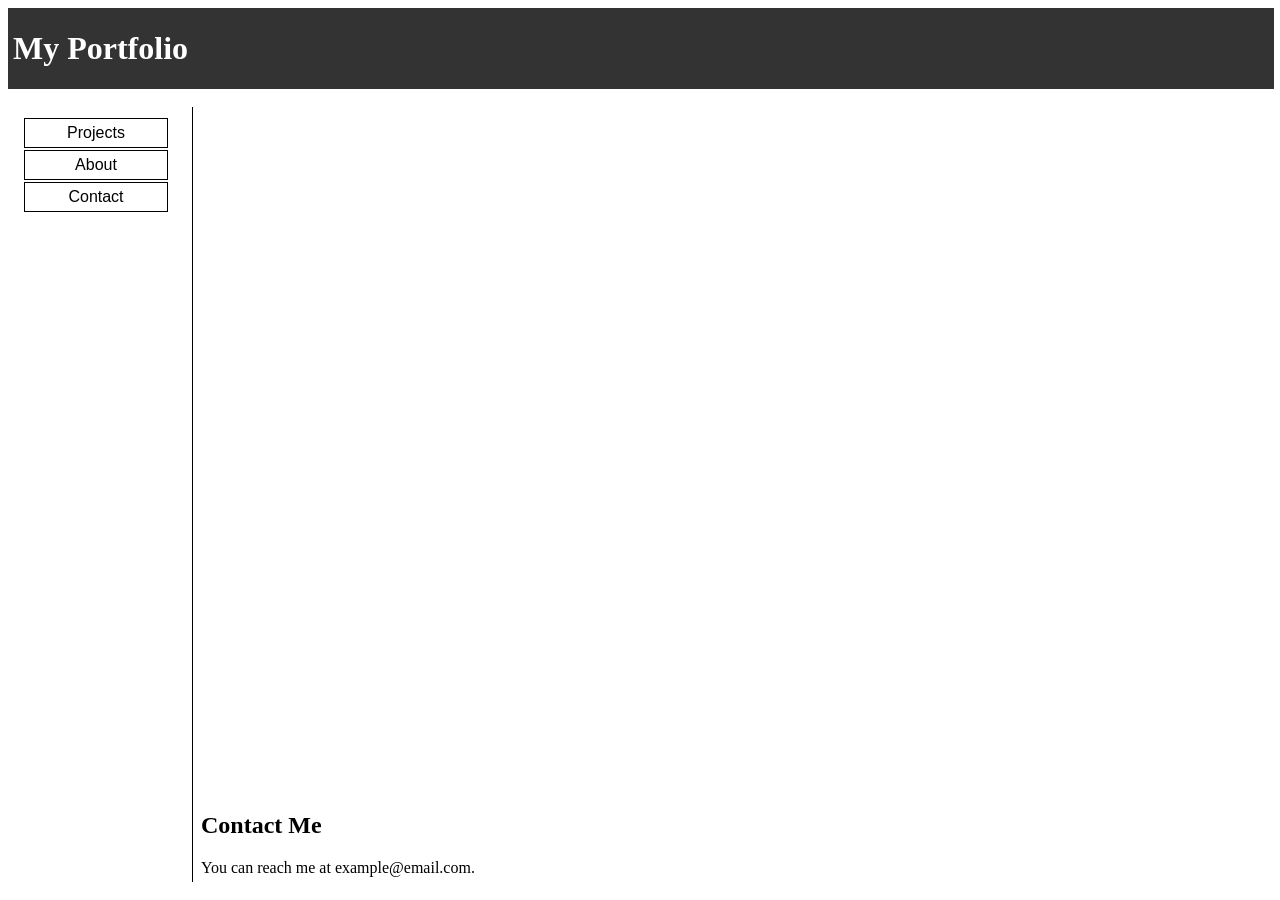
<file: portfolio with javascript/index.html>
<!DOCTYPE html>
<html>
    <head>
        <meta name="viewport" content="width=device-width, initial-scale=1.0" charset="UTF-8">
        <title>Rubyfire</title>
        <link rel="icon" type="image/png" sizes="32x32" href="images/redflame.png">
        <link rel="stylesheet" href="css/index.css">
        
    </head>
    <body>
        <header>
            <h1><a href="index.html" id="h1">My Portfolio</a></h1>
        </header>
        <div class="content">
            <nav>
                <ul>
                    <li>
                        <button id="projects-btn" class="navbutton"href><a id="subpage">Projects</a></button>
                        <div id="p1" class="hide">
                            <ul>
                                <li><a href="#project1" id="pagepoint" class="subbutton">project 1</a></li>
                                <li><a href="#project2" id="pagepoint" class="subbutton">project 2</a></li>
                            </ul>
                        </div>
                    </li>
                    <li>
                        <button id="about-btn" class="navbutton"><a id="subpage">About</a></button>
                        <div id="p2" class="hide">
                            <ul>
                                <li><a href="#aboutme" id="pagepoint" class="subbutton">About me</a></li>
                                <li><a href="#what i do" id="pagepoint" class="subbutton">what do i do</a></li>
                                <li><a href="#what i like" id="pagepoint" class="subbutton">what i like</a></li>
                            </ul>
                        </div>
                    </li>
                    <li style="align-content: center;">
                        <button id="contact-btn" class="navbutton"><a id="subpage">Contact</a></button>
                        <div id="p3">

                        </div>
                    </li>
                </ul>
            </nav>
            <div>
            <main class="infopage">
                <section id="about" class="hide">
                    <div id="aboutme">
                        <h2>About Me</h2>
                        <p>This is a brief introduction about myself.</p>
                    </div>
                    <div id="what i do">
                        <h2>what i do</h2>
                        <p>i'm learning how to program: HTML, CSS, JavaScript</p>
                    </div>
                    <div id="what i like">
                        <h2>what i like</h2>
                        <p>i like programming, gaming, making music and hanging out with my friends
                        </p>
                    </div>
                </section>
                <section id="projects" class="hide">
                    <div id="project1" class="project">
                        <h2>SCP Blinking</h2>
                        <p>im making a game together with my friends</p>
                    </div>
                    <div id="project2" class="project">
                        <h2>Project 2</h2>
                        <p>Description of project 2.</p>
                    </div>
                </section>
            </main>
                <footer>
                    <section id="contact">
                        <div>
                            <h2>Contact Me</h2>
                            <p>You can reach me at example@email.com.</p>
                        </div>
                    </section>
                </footer>
            </div>
        </div>
        </main>
        <script src="javascript/javascript.js"></script>            
    </body>
</html>
</file>
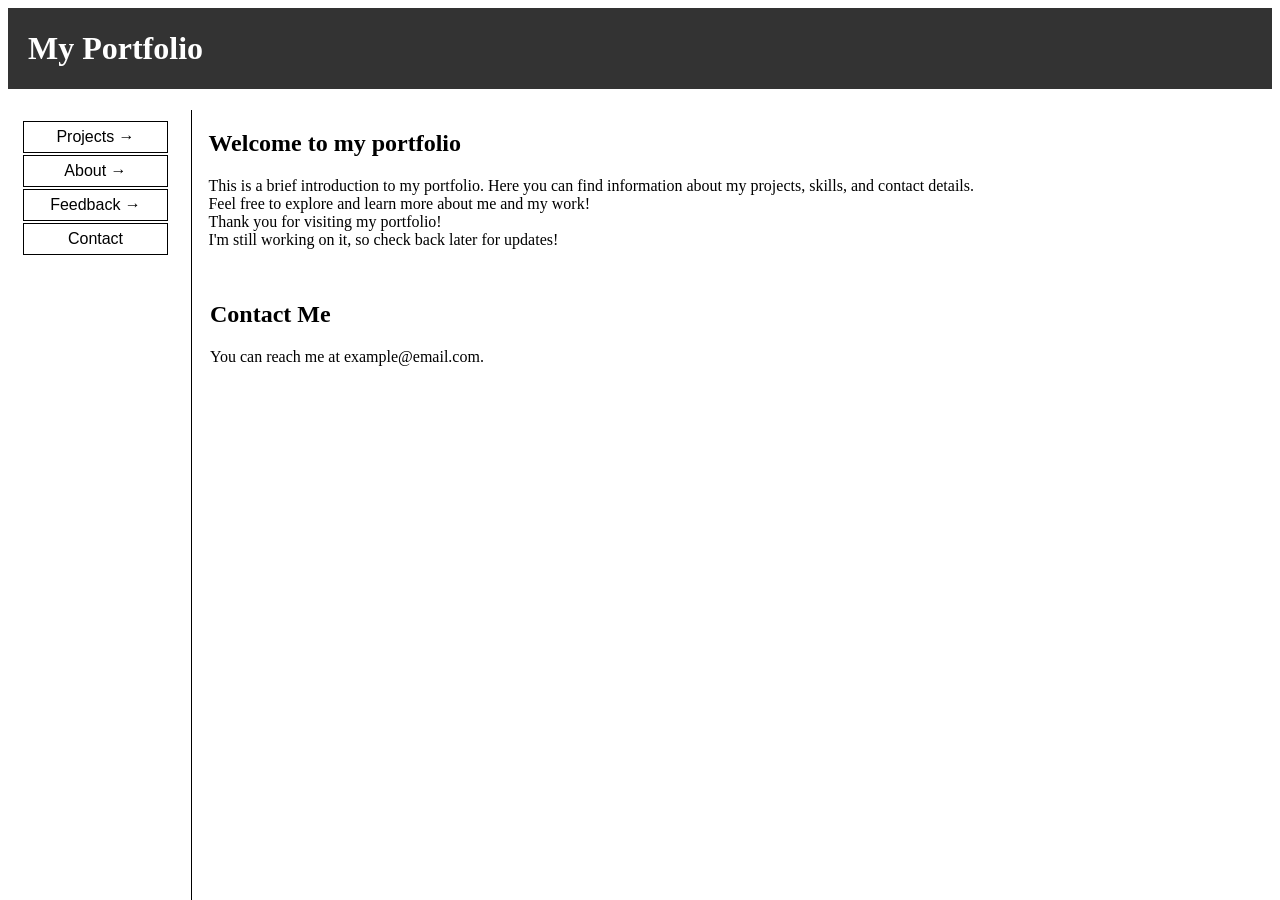
<file: portfolio/index.html>
<!DOCTYPE html>
<html lang="en">
    <head>
        <meta name="viewport" content="width=device-width, initial-scale=1.0" charset="UTF-8">
        <title>Rubyfire</title>
        <link rel="icon" type="image/png" sizes="32x32" href="images/redflame.png">
        <link rel="stylesheet" href="css/index.css">
        
    </head>
    <body>
        <header>
            <h1><a href="#index" id="h1">My Portfolio</a></h1>
        </header>
        <div class="content">
            <nav id="nav">
                <ul>
                    <li>
                        <a href="html/projects.html" id="projects-btn" class="navbutton"><button>Projects &rarr;</button></a>
                    </li>
                    <li>
                        <a href="html/about.html" id="about-btn" class="navbutton"><button>About &rarr;</button></a>
                    </li>
                    <li>
                        <a href="html/feedback.html" id="feedback-btn" class="navbutton"><button>Feedback &rarr;</button></a>
                    </li>
                    <li>
                        <a href="#contact" id="contact-btn" class="navbutton"><button>Contact</button></a>
                    </li>
                </ul>
            </nav>
            <div class="right-col">
                <main class="infopage">
                    <div id="infopage-content">
                        <section id="index">
                            <div>
                                <h2>Welcome to my portfolio</h2>
                                <p>This is a brief introduction to my portfolio. Here you can find information about my projects, skills, and contact details.<br>
                                Feel free to explore and learn more about me and my work!<br>
                                Thank you for visiting my portfolio!<br>
                                I'm still working on it, so check back later for updates!</p>
                            </div>
                        </section>
                    </div>
                </main>
                <footer>
                    <section id="contact">
                        <div>
                            <h2>Contact Me</h2>
                            <p>You can reach me at example@email.com.</p>
                        </div>
                    </section>
                </footer>
            </div>
        </div>
    </body>
</html>
</file>
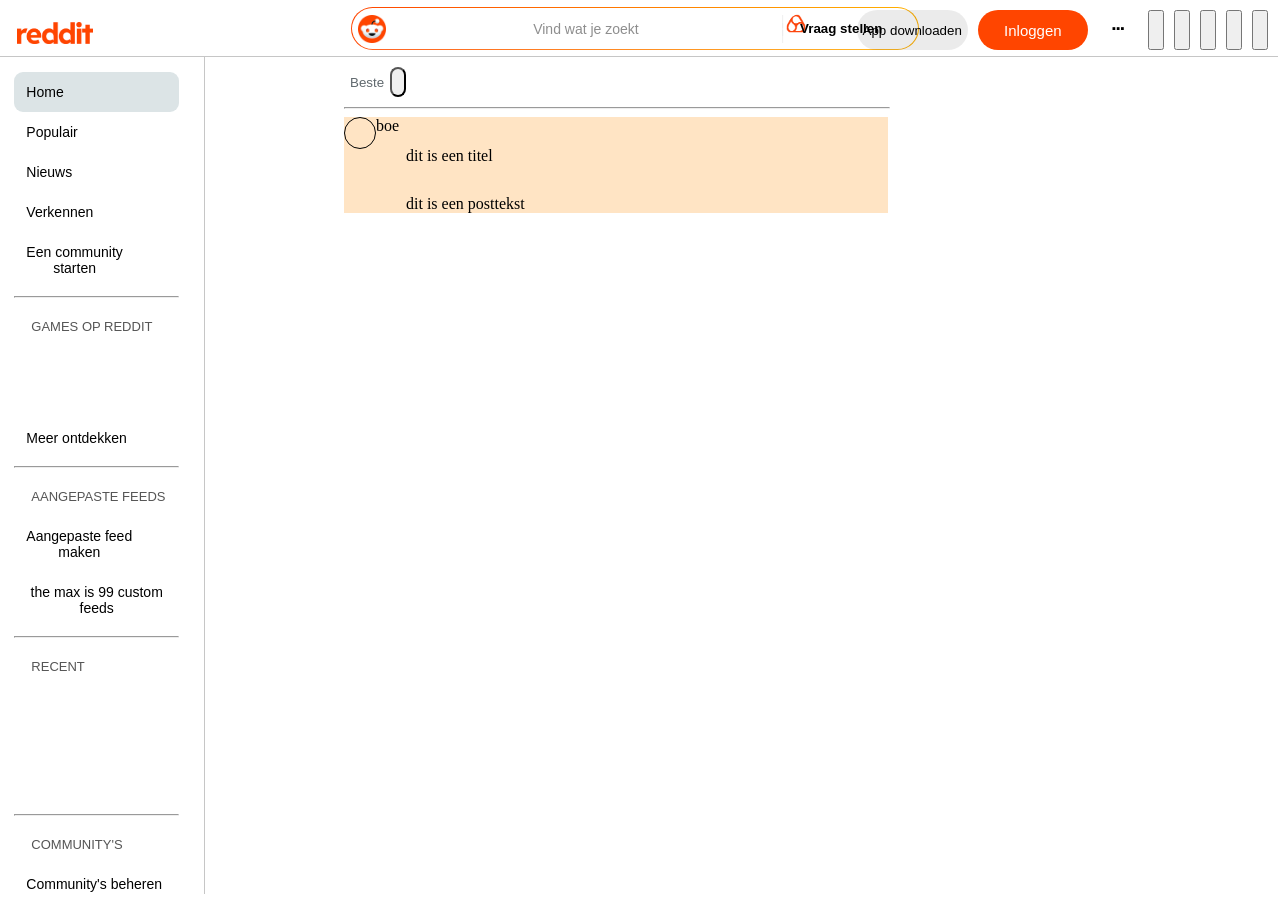
<file: mijn eigen reddit.html>
<!doctype html>
<html lang="nl">
<meta name="viewport" content="width=device-width, initial-scale=1.0">

<head>
    <title>Reddit: het hart van het internet</title>
    <link rel="stylesheet" href="css/style.reddit.css">
</head>

<body>
    <header>
        <div class="topnav" id="topbar">
            <a href="mijn eigen reddit.html">
                <button type="button">
                    <img id="reddit-logo" src="images/Reddittekst.png" alt="Reddit">
                    <link rel="stylesheet" href="mijn eigen reddit.html">
                </button>
            </a>
            <div id="searchbar">
                <img src="images/reddit-icon.png" id="searchicon">
                <input type="text" placeholder="Vind wat je zoekt" id="searchbarinput">
                <span class="separator" id="separator1">|<br>|<br>|</span>
                <button type="button" id="askBtn">Vraag stellen</button>
            </div>
            <div id="rightbuttons">
                <button type="button" id="downloadapp">App downloaden</button>
                <button type="button" id="loginBtn">Inloggen</button>
                <button type="button" id="threepoints">...</button>
                <button type="button" id=""></button>
                <button type="button" id=""></button>
                <button type="button" id=""></button>
                <button type="button" id="inbox"></button>
                <button type="button" id="profile"></button>
            </div>
        </div>
    </header>
    <div id="leftbar">
        <button id="homebtn">Home</button>
        <button class="button" id="popularBtn">Populair</button>
        <button class="button" id="NewsBtn">Nieuws</button>
        <button class="button" id="exploreBtn">Verkennen</button>
        <button class="button" id="">Een community<br>starten</button>
        <hr class="Solid" style="color: #ffffff85;">
        <button class="toggle" id="gamesonreddit">GAMES OP REDDIT</button>
        <div id="p1" class="hideP1">
            <button class="button" id=""></button>
            <button class="button" id=""></button>
            <button class="button" id=""></button>
            <button class="button" id="exploremore">Meer ontdekken</button>
        </div>
        <hr class="Solid" style="color: #ffffff85;">
        <button class="toggle" id="customfeeds">AANGEPASTE FEEDS</button>
        <div id="p2" class="hideP2">
            <button class="button" id="makecustomfeeds">Aangepaste feed<br>maken</button>
            <button class="button" id="">the max is 99 custom feeds</button>
        </div>
        <hr class="Solid" style="color: #ffffff85;">
        <button class="toggle" id="recent">RECENT</button>
        <div id="p3" class="hideP3">
            <button class="button" id=""></button>
            <button class="button" id=""></button>
            <button class="button" id=""></button>
            <button class="button" id=""></button>
            <button class="button" id=""></button>
        </div>
        <hr class="Solid" style="color: #ffffff85;">
        <button class="toggle" id="communitys">COMMUNITY'S</button>
        <div id="p4">
            <button class="button" id="managecommunitys">Community's beheren</button>
            <button class="button" id=""></button>
            <button class="button" id=""></button>
            <button class="button" id=""></button>
            <button class="button" id=""></button>
        </div>
        <hr class="Solid" style="color: #ffffff85;">
        <button class="toggle" id="sources">BRONNEN</button>
        <div id="p5">
            <button class="button" id="aboutBtn">Over Reddit</button>
            <button class="button" id="advertizebtn">Adverteren</button>
            <button class="button" id="developmentbtn">ontwikkelaarsplatform</button>
            <button class="button" id="redditprobtn">Reddit Pro<p id="Beta">BETA</p></button>
            <button class="button" id="helpbtn">Hulp</button>
            <button class="button" id="blogbtn">Blog</button>
            <button class="button" id="careersbtn">Vacatures</button>
            <button class="button" id="pressbtn">Pers</button>
            <hr class="Solid" style="color: #ffffff85;"/>
            <button class="button" id="bestofredditbtn1">Het beste van Reddit</button>
            <button class="button" id="bestofredditbtn2">Het beste van Reddit in het portugees</button>
            <button class="button" id="bestofredditbtn3">Het beste van Reddit in het duits</button>
            <hr class="Solid" style="color: #ffffff85;">
            <button class="button" id="rulesbtn">Regels van Reddit</button>
            <button class="button" id="privacypolicybtn">privacybeleid</button>
            <button class="button" id="termsbtn">Gebruikersovereenkomst</button>
            <button class="button" id="accessibilitybtn">Toegankelijkheid</button>
        </div>
    <div id="copyrightbox">
        <a id="copyrighttxt" href="reddit homepage.html">Reddit, Inc. &copy; 2026. Alle rechten voorbehouden.</a>
    </div>

    </div>
    <div id="fyp">
        <div id="fypsettings"style="display: flex;">
            <button class="button" id="best">Beste</button>
            <button class="button" id="raster"></button>
        </div>
        <hr class="Solid" style="color: #ffffff85; width: 100%; margin-top: 0;">
        <div id="post"><span id="profilepicture"></span><span id="profilename">boe</span>
            <div>
                <span id="posttitle">dit is een titel</span>
                <span id="posttext">dit is een posttekst</span>
            </div>
        </div>
    </div>
    <script src="javascript/javascript.js"></script>
</body>

</html>
</file>
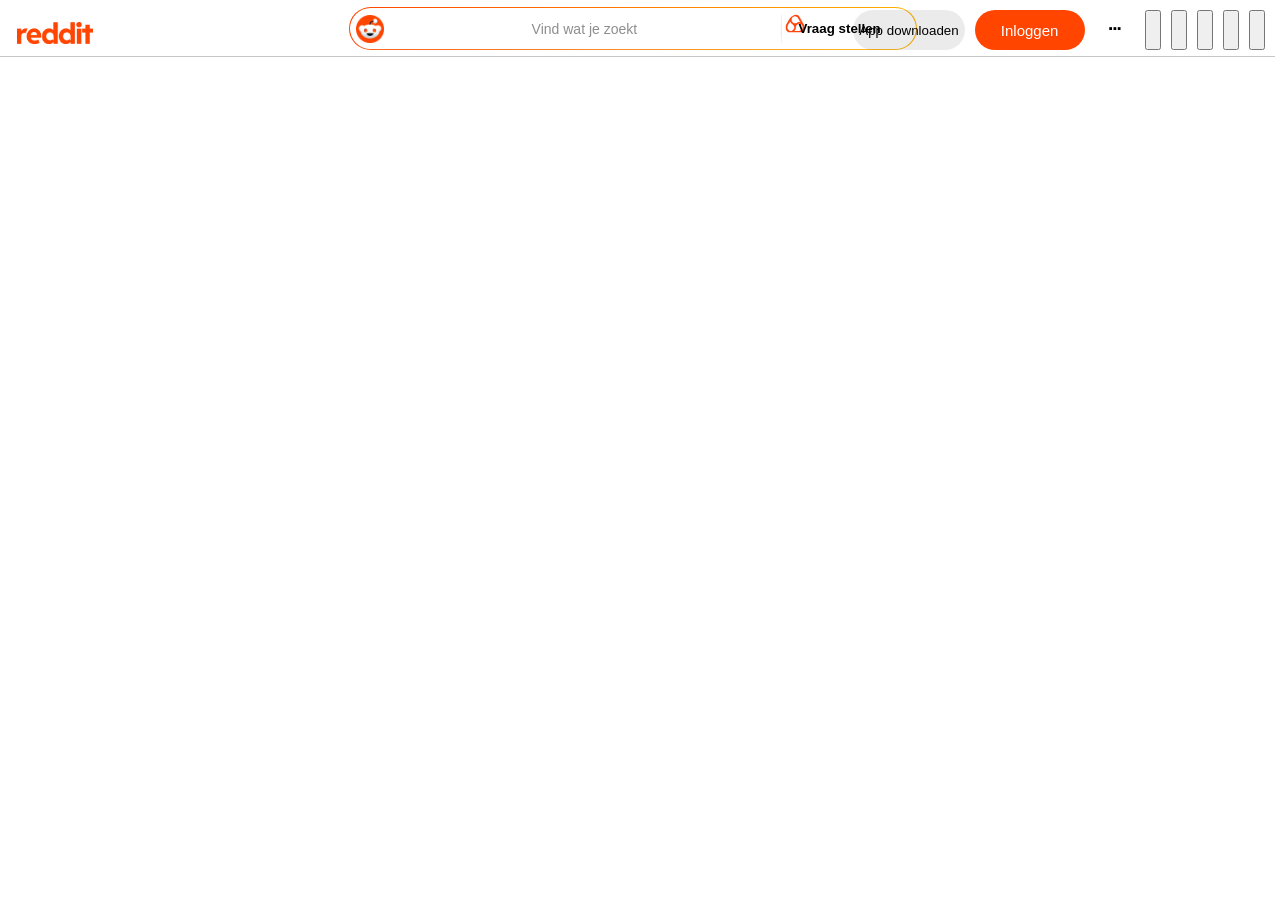
<file: reddit homepage.html>
<!DOCTYPE html>
<html lang="nl">
<meta name="viewport" content="width=device-width, initial-scale=1.0">

<head>
    <title>Reddit Inc Homepage</title>
    <link rel="stylesheet" href="css/style.homepage.css">
</head>

<body>
    <header>
        <div class="topnav" id="topbar">
            <a href="mijn eigen reddit.html">
                <button type="button">
                    <img id="reddit-logo" src="images/Reddittekst.png" alt="Reddit">
                    <link rel="stylesheet" href="mijn eigen reddit.html">
                </button>
            </a>
            <div id="searchbar">
                <img src="images/reddit-icon.png" id="searchicon">
                <input type="text" placeholder="Vind wat je zoekt" id="searchbarinput">
                <span class="separator" id="separator1">|<br>|<br>|</span>
                <button type="button" id="askBtn">Vraag stellen</button>
            </div>
            <div id="rightbuttons">
                <button type="button" id="downloadapp">App downloaden</button>
                <button type="button" id="loginBtn">Inloggen</button>
                <button type="button" id="threepoints">...</button>
                <button type="button" id=""></button>
                <button type="button" id=""></button>
                <button type="button" id=""></button>
                <button type="button" id="inbox"></button>
                <button type="button" id="profile"></button>
            </div>
        </div>
    </header>
</body>

</html>
</file>
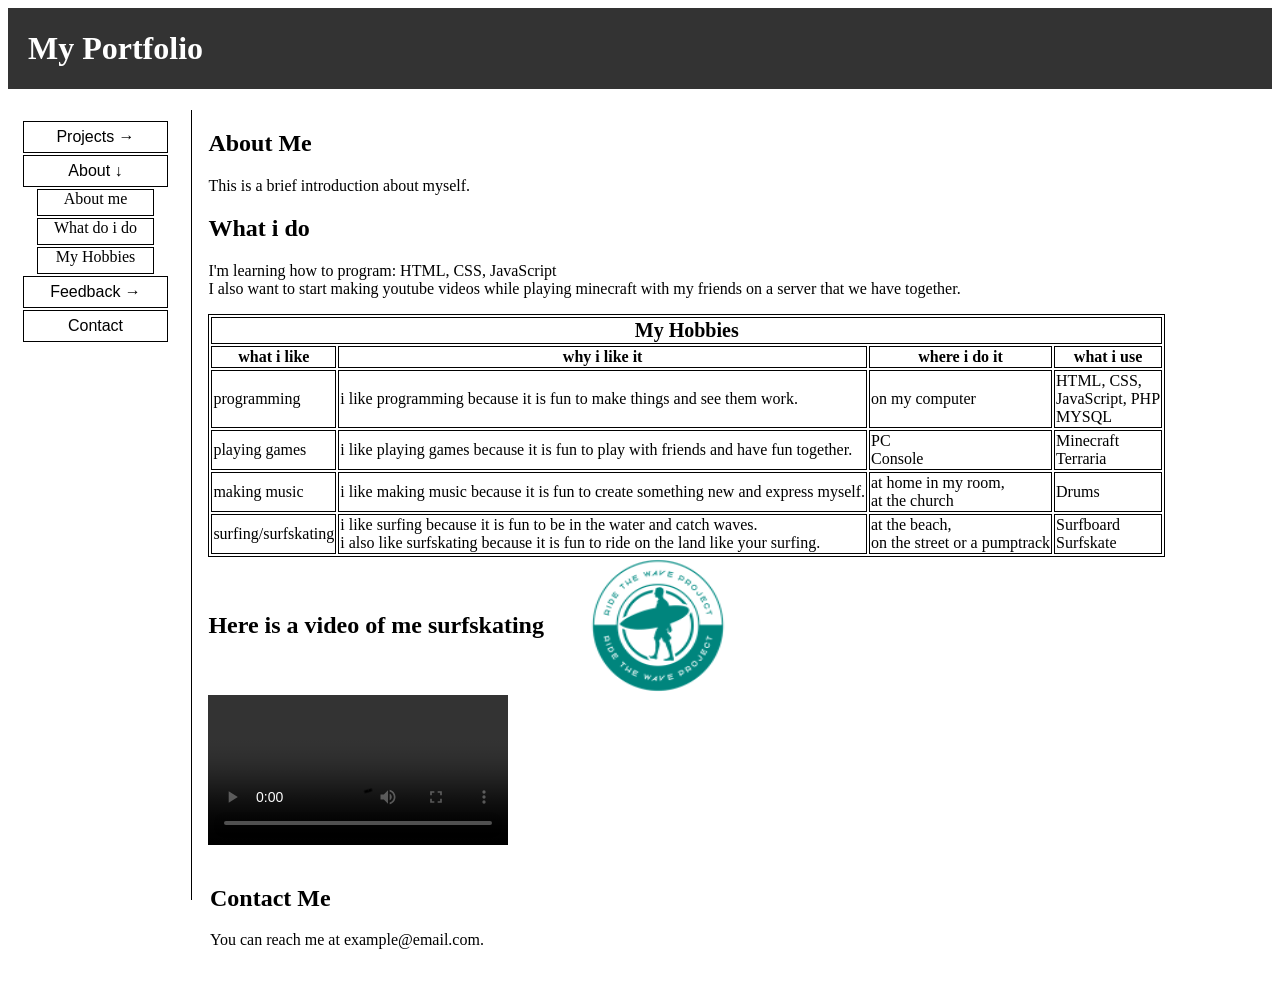
<file: portfolio/html/about.html>
<!DOCTYPE html>
<html lang="en">
    <head>
        <meta name="viewport" content="width=device-width, initial-scale=1.0" charset="UTF-8">
        <title>Rubyfire</title>
        <link rel="icon" type="image/png" sizes="32x32" href="../images/redflame.png">
        <link rel="stylesheet" href="../css/index.css">
        
    </head>
    <body>
        <header>
            <h1><a href="../index.html" id="h1">My Portfolio</a></h1>
        </header>
        <div class="content">
            <nav id="nav">
                <ul>
                    <li>
                        <a href="projects.html" id="projects-btn" class="navbutton"><button>Projects &rarr;</button></a>
                    </li>
                    <li>
                        <a href="about.html" id="about-btn" class="navbutton"><button>About &darr;</button></a>
                        <div id="p2">
                            <ul>
                                <li><a href="#aboutme" id="pagepoint" class="subbutton">About me</a></li>
                                <li><a href="#what-i-do" id="pagepoint" class="subbutton">What do i do</a></li>
                                <li><a href="#my-hobbies" id="pagepoint" class="subbutton">My Hobbies</a></li>
                            </ul>
                        </div>
                    </li>
                    <li>
                        <a href="feedback.html" id="feedback-btn" class="navbutton"><button>Feedback &rarr;</button></a>
                    </li>
                    <li>
                        <a href="#contact" id="contact-btn" class="navbutton"><button>Contact</button></a>
                        <div id="p3">
                        </div>
                    </li>
                </ul>
            </nav>
            <div class="right-col">
                <main class="infopage">
                    <div id="infopage-content">
                        <section id="about">
                            <div id="aboutme" class="anchor-target">
                                <h2>About Me</h2>
                                <p>This is a brief introduction about myself.</p>
                            </div>
                            <div id="what-i-do" class="anchor-target">
                                <h2>What i do</h2>
                                <p>I'm learning how to program: HTML, CSS, JavaScript <br>
                                I also want to start making youtube videos while playing minecraft with my friends on a server that we have together. <br>
                                </p>
                            </div>
                            <div id="my-hobbies" class="anchor-target">
                                <table>
                                    <tr>
                                        <th id="header-table" colspan="4">My Hobbies</th>
                                    </tr>
                                    <tr>
                                        <th>what i like</th>
                                        <th>why i like it</th>
                                        <th>where i do it</th>
                                        <th>what i use</th>
                                    </tr>
                                    <tr>
                                        <td>programming</td>
                                        <td>i like programming because it is fun to make things and see them work.</td>
                                        <td>on my computer</td>
                                        <td>HTML, CSS,<br>JavaScript, PHP<br>MYSQL</td>
                                    </tr>
                                    <tr>
                                        <td>playing games</td>
                                        <td>i like playing games because it is fun to play with friends and have fun together.</td>
                                        <td>PC<br>Console</td>
                                        <td>Minecraft<br>Terraria</td>
                                        
                                    </tr>
                                    <tr>
                                        <td>making music</td>
                                        <td>i like making music because it is fun to create something new and express myself.</td>
                                        <td>at home in my room,<br>at the church</td>
                                        <td>Drums</td>
                                    </tr>
                                    <tr>
                                        <td>surfing/surfskating</td>
                                        <td>i like surfing because it is fun to be in the water and catch waves.<br>
                                            i also like surfskating because it is fun to ride on the land like your surfing.</td>
                                        <td>at the beach,<br>on the street or a pumptrack</td>
                                        <td>Surfboard<br>Surfskate</td>
                                    </tr>
                                </table>
                                <h1>Here is a video of me surfskating<img src="../images/Ride-the-wave-transp-Vdf.png" alt="surfskate image" id="surfskate-image"></h1>
                                <video controls>
                                    <source src="../videos/surfskating video.MOV" type="video/mp4">
                                    Your browser does not support the video tag.
                                </video>
                            </div>
                        </section>
                    </div>
                </main>
                <footer>
                    <section id="contact">
                        <div>
                            <h2>Contact Me</h2>
                            <p>You can reach me at example@email.com.</p>
                        </div>
                    </section>
                </footer>
            </div>
        </div>          
    </body>
</html>
</file>
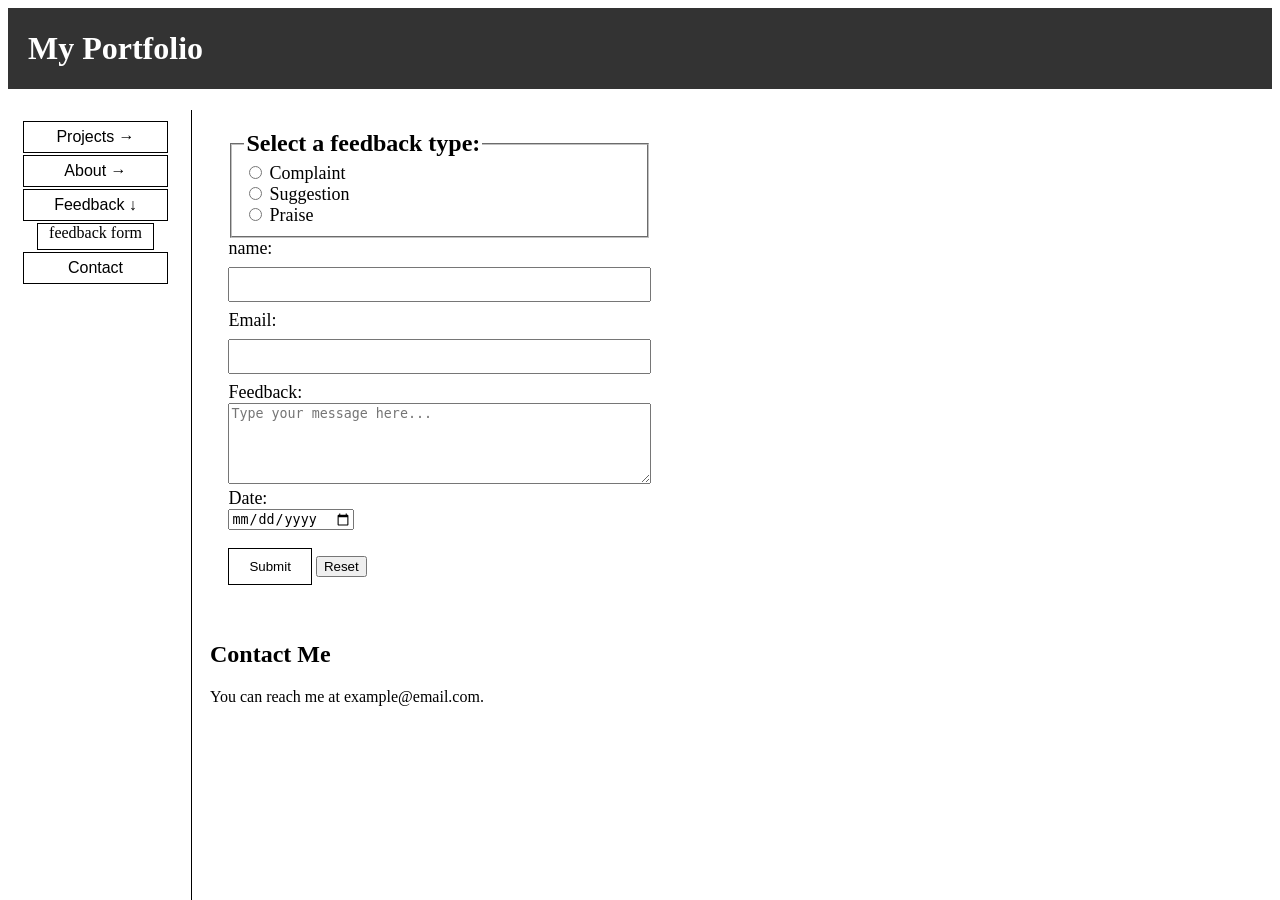
<file: portfolio/html/feedback.html>
<!DOCTYPE html>
<html lang="en">
    <head>
        <meta name="viewport" content="width=device-width, initial-scale=1.0" charset="UTF-8">
        <title>Rubyfire</title>
        <link rel="icon" type="image/png" sizes="32x32" href="../images/redflame.png">
        <link rel="stylesheet" href="../css/index.css">
        
    </head>
    <body>
        <header>
            <h1><a href="../index.html" id="h1">My Portfolio</a></h1>
        </header>
        <div class="content">
            <nav id="nav">
                <ul>
                    <li>
                        <a href="projects.html" id="projects-btn" class="navbutton"><button>Projects &rarr;</button></a>
                    </li>
                    <li>
                        <a href="about.html" id="about-btn" class="navbutton"><button>About &rarr;</button></a>
                    </li>
                    <li>
                        <a href="feedback.html" id="feedback-btn" class="navbutton"><button>Feedback &darr;</button></a>
                        <div id="p1">
                            <ul>
                                <li><a href="#form1" id="pagepoint" class="subbutton">feedback form</a></li>
                            </ul>
                        </div>
                    </li>
                    <li>
                        <a href="#contact" id="contact-btn" class="navbutton"><button>Contact </button></a>
                    </li>
                </ul>
            </nav>
            <div class="right-col">
                <main class="infopage">
                    <div id="infopage-content">
                        <section id="form">
                            <div id="form1" class="form">
                                <form action="../html/thanks.html" method="post">
                                    <fieldset>
                                    <legend>Select a feedback type:</legend>
                                        <div>
                                            <input type="radio" id="complaint" name="feedback_type" value="complaint"/>
                                            <label for="complaint">Complaint</label>
                                        </div>
                                        <div>
                                            <input type="radio" id="suggestion" name="feedback_type" value="suggestion"/>
                                            <label for="suggestion">Suggestion</label>
                                        </div>
                                        <div>
                                            <input type="radio" id="praise" name="feedback_type" value="praise" required/>
                                            <label for="praise">Praise</label>
                                        </div>
                                    </fieldset>
                                    <label for="name">name:</label><br>
                                    <input type="text" id="name" name="name" required><br>
                                    <label for="email">Email:</label><br>
                                    <input type="email" id="email" name="email" required><br>
                                    <label for="feedback">Feedback:</label><br>
                                    <textarea id="feedback" name="feedback" rows="5" cols="50" placeholder="Type your message here..." required></textarea><br>
                                    <label for="date">Date:</label><br>
                                    <input type="date" name="book_date" id="book_date" required/><br><br>
                                    <input type="submit" value="Submit">
                                    <input type="reset">
                                </form> 
                            </div>
                        </section>
                    </div>
                </main>
                <footer>
                    <section id="contact">
                        <div>
                            <h2>Contact Me</h2>
                            <p>You can reach me at example@email.com.</p>
                        </div>
                    </section>
                </footer>
            </div>
        </div>          
    </body>
</html>
</file>
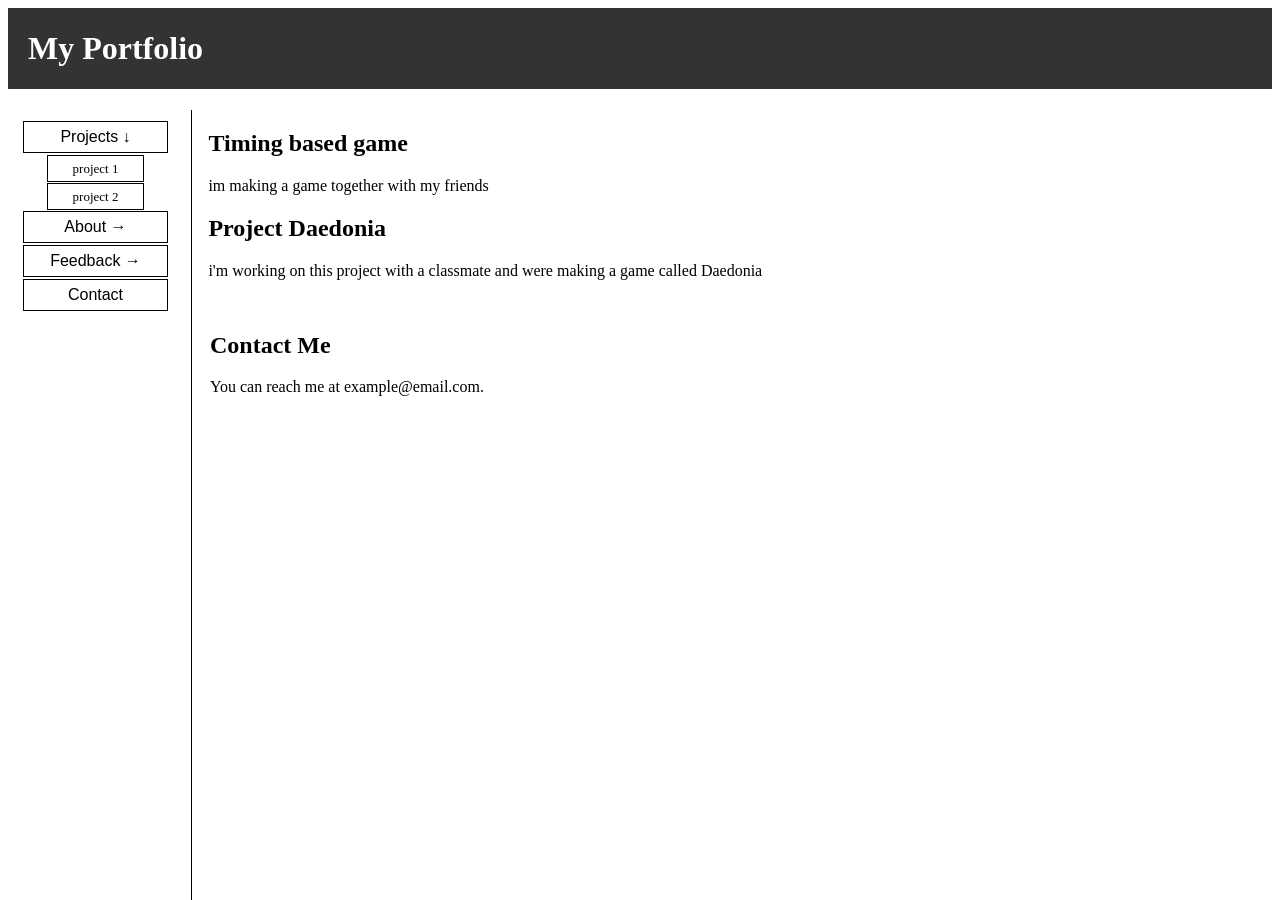
<file: portfolio/html/projects.html>
<!DOCTYPE html>
<html lang="en">
    <head>
        <meta name="viewport" content="width=device-width, initial-scale=1.0" charset="UTF-8">
        <title>Rubyfire</title>
        <link rel="icon" type="image/png" sizes="32x32" href="../images/redflame.png">
        <link rel="stylesheet" href="../css/index.css">
        
    </head>
    <body>
        <header>
            <h1><a href="../index.html" id="h1">My Portfolio</a></h1>
        </header>
        <div class="content">
            <nav id="nav">
                <ul>
                    <li>
                        <a href="projects.html" id="projects-btn" class="navbutton"><button>Projects &darr;</button></a>
                        <div id="p1" class="">
                            <ul>
                                <li><a href="projects.html#project1" id="project1_button" class="subbutton pagepoint">project 1</a></li>
                                <li><a href="projects.html#project2" id="project2_button" class="subbutton pagepoint">project 2</a></li>
                            </ul>
                        </div>
                    </li>
                    <li>
                        <a href="about.html" id="about-btn" class="navbutton"><button>About &rarr;</button></a>
                    </li>
                    <li>
                        <a href="feedback.html" id="feedback-btn" class="navbutton"><button>Feedback &rarr;</button></a>
                    </li>
                    <li>
                        <a href="#contact" id="contact-btn" class="navbutton"><button>Contact </button></a>
                    </li>
                </ul>
            </nav>
            <div class="right-col">
                <main class="infopage">
                    <div id="infopage-content">
                        <section id="projects">
                            <div id="project1" class="project anchor-target">
                                <h2>Timing based game</h2>
                                <p>im making a game together with my friends</p>
                            </div>
                            <div id="project2" class="project anchor-target">
                                <h2>Project Daedonia</h2>
                                <p>i'm working on this project with a classmate and were making a game called Daedonia<br></p>
                            </div>
                        </section>
                    </div>
                </main>
                <footer>
                    <section id="contact">
                        <div>
                            <h2>Contact Me</h2>
                            <p>You can reach me at example@email.com.</p>
                        </div>
                    </section>
                </footer>
            </div>
        </div>          
    </body>
</html>
</file>
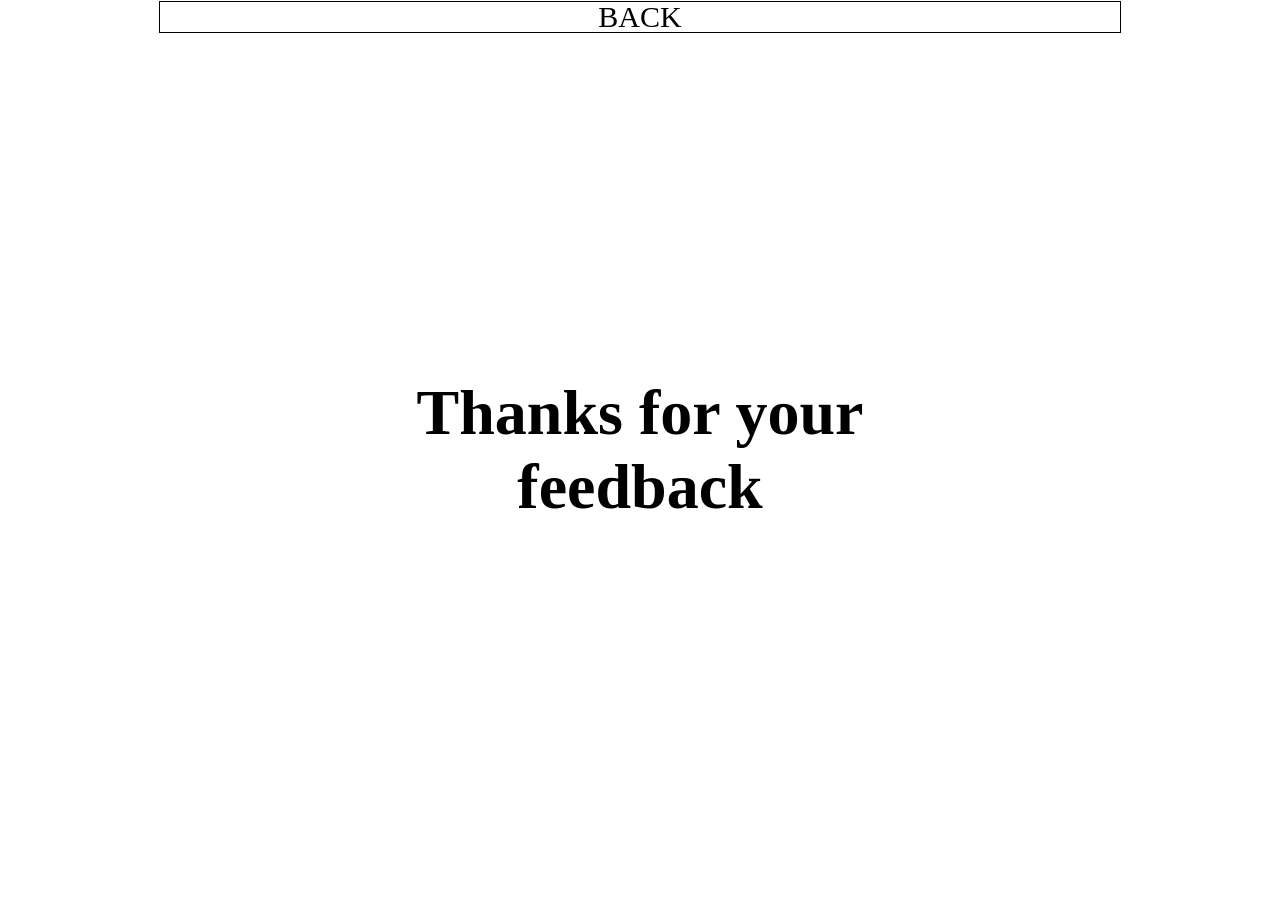
<file: portfolio/html/thanks.html>
<!DOCTYPE html>
<html lang="en">
<head>
  <meta charset="UTF-8">
  <meta name="viewport" content="width=device-width, initial-scale=1.0">
  <title>Thanks</title>
  <link rel="stylesheet" href="../css/index.css">
</head>
<body>
  <a href="../html/feedback.html" id="back-button" class="navbutton">BACK</a>
  <main class="thank-you-screen">
    <h1 id="thanks">Thanks for your feedback</h1>
  </main>
</body>
</html>
</file>
<file: portfolio with javascript/css/index.css>
::-webkit-scrollbar {
  display: none; 
}
body {
    display: flex;
    margin: 0;
    max-height: 100vh;
    flex-direction: column;
}
/* header */
header {
    background-color: #333;
    color: white;
    padding-left: 5px;
    margin: 8px;
    height: 9vh;
    min-height: 9vh;
    max-height: 9vh;
    width: 98.5vw;
    align-content: center;
    text-decoration: none;
}
h1 {
    margin: 0;
}
#h1 {
    color: white;
    text-decoration: none;
}
/* nav bar */
nav {
    background-color: #ffffff;
    overflow: scroll;
    border-right: black solid 1px;
    width: 15vw;
    max-width: 250px;
    padding-top: 10px;
    margin-top: 10px;
    height: 85vh;
}
ul {
    list-style-type: none;
    margin: 0;
    padding: 0;
}
li {
    text-align: center;
    align-content: center;
}
.navbutton {
    background-color: transparent;
    border: 1px solid black;
    color: white;
    font-size: 16px;
    cursor: pointer;
    height: 30px;
    width: 75%;
    text-decoration: none;
    margin: 1px auto;
    display: block;
    text-align: center;
}
.subbutton {
    display: inline-block;
    background-color: transparent;
    border: 1px solid black;
    color: white;
    font-size: 16px;
    cursor: pointer;
    height: 25px;
    width: 60%;
    text-decoration: none;
    margin: 1px;
    text-align: center;
}
#pagepoint {
    color: black;
    text-decoration: none;
    font-size: 13px;
    display: block;
    width: 50%;
    height: 100%;
    line-height: 25px;
    margin: 0.5px auto;
}
#subpage {
    color: black;
    text-decoration: none;
}
.hide {
    display: none;
}

.content {
    display: flex;
    flex: 1;
}
/* infopage */
.infopage {
    background-color: #ffffff;
    border: none;
    flex: 1;
    height: calc(85vh - 80px);
    width: calc(100vw - 250px);
    padding-left: 0.5vw;
    padding-top: 10px;
    overflow: scroll;
}
#contact {
    background-color: #ffffff;
    border: none;
    width: var(--infopage-width);
    
}
footer {
    margin-left: 8px;
    margin-bottom: 0;
    height: 80px;
}
</file>
<file: portfolio/css/index.css>
::-webkit-scrollbar {
  display: none; 
}
body {
    display: flex;
    margin: 0;
    width: 100%;
    min-height: 100vh;
    flex-direction: column;
    margin-top: 0;
}
/* header */
header {
    position: fixed;
    top: 0;
    left: 0;
    right: 0;
    background-color: #333;
    color: white;
    padding-left: 20px;
    margin: 8px;
    margin-right: 8px;
    height: 9vh;
    width: auto;
    min-height: 70px;
    align-content: center;
    text-decoration: none;
    z-index: 1000;
    box-sizing: border-box;
}
h1 {
    margin: 0;
    height: 100%;
    display: flex;
    width: 100%;
    align-items: center;
    position: relative;
}
#h1 {
    color: white;
    text-decoration: none;
    height: 100%;
    display: flex;
    width: 100%;
    align-items: center;
}
/* nav bar */
#nav {
    position: fixed;
    left: 0;
    top: clamp(70px, 9vw, 90px);
    bottom: 0;
    background-color: #ffffff;
    overflow: scroll;
    border-right: black solid 1px;
    width: 15vw;
    max-width: 250px;
    min-width: 185px;
    padding-top: 10px;
    margin: 0;
    z-index: 999;
    box-sizing: border-box;
    margin-top: 20px;
}
ul {
    list-style-type: none;
    margin: 0;
    padding: 0;
}
li {
    text-align: center;
    align-content: center;
}
.navbutton {
    background-color: transparent;
    border: 1px solid black;
    color: rgb(0, 0, 0);
    font-size: 16px;
    cursor: pointer;
    height: 30px;
    width: 75%;
    text-decoration: none;
    margin: 1px auto;
    display: flex;
    align-items: center;
    justify-content: center;
    text-align: center;
}
button {
    background-color: transparent;
    border: 0;
}
.subbutton {
    display: inline-block;
    background-color: transparent;
    border: 1px solid black;
    color: rgb(0, 0, 0);
    font-size: 16px;
    cursor: pointer;
    height: 25px;
    width: 60%;
    text-decoration: none;
    margin: 1px;
    text-align: center;
}
.pagepoint {
    color: black;
    text-decoration: none;
    font-size: 13px;
    display: block;
    width: 50%;
    height: 100%;
    line-height: 25px;
    margin: 0.5px auto;
}
#subpage {
    color: black;
    text-decoration: none;
}
.content {
    display: flex;
    flex: 1;
    width: 100%;
    align-items: stretch;
    margin-top: clamp(70px, 9vw, 90px);
}
button {
    background-color: transparent;
    border: 0;
    color: rgb(0, 0, 0);
    font-size: 16px;
    cursor: pointer;
    height: 30px;
    width: 75%;
    text-decoration: none;
    margin: 1px auto;
    display: flex;
    align-items: center;
    justify-content: center;
}
/* infopage */
.right-col {
    transform: translatey(100px);
    position: absolute;
    top: 0px;
    margin-left: clamp(190px, calc(15vw + 10px), 250000px);
    display: flex;
    flex-direction: column;
    flex: 1;
    min-width: 0;
}
.infopage {
    background-color: #ffffff;
    border: none;
    min-width: 0;
    padding-left: 0.5vw;
    padding-top: 10px;
    overflow: auto;
}
.anchor-target {
    scroll-margin-top: 120px;
}
#contact {
    background-color: #ffffff;
    border: none;
    width: 100%;
}
footer {
    background-color: #ffffff;
    width: 100%;
    box-sizing: border-box;
    padding: 16px 8px;
    margin: 0;
    min-height: 80px;
}
/*feedback form*/
.form {
    background-color: #ffffff;
    border: none;
    width: 100%;
    padding: 20px;
    box-sizing: border-box;
}
legend {
    font-size: 24px;
    font-weight: bold;
}
label {
    font-size: 18px;
}
input[type="text"], input[type="email"] {
    width: 100%;
    padding: 8px;
    margin: 8px 0;
    box-sizing: border-box;
}
input[type="text"][id="feedback"] {
    height: 200px;
    align-items: flex-start;
    overflow: auto;
}
input[type="submit"] {
    background-color: #ffffff;
    color: rgb(0, 0, 0);
    border: rgb(0, 0, 0) solid 1px;
    padding: 10px 20px;
    cursor: pointer;
}

/*thank you screen*/
.thank-you-screen {
    position: absolute;
    background-color: #ffffff;
    border: none;
    min-width: 0;
    margin: 50vh 50vw 50vh 50vw;
    transform: translate(-50%, -50%);
}
#thanks {
    width: 50vw;
    font-size: 5vw;
    text-align: center;
}
#back-button {
    font-size: 30px;
}
/*table*/
table, th, td {
  border:1px solid black;

}
#header-table {
    font-size: 20px;
}
</file>
<file: css/style.reddit.css>
body {
    background-color: rgb(255, 255, 255);
    display: flex;
    flex-wrap: wrap;
    flex-direction: column;
    width: 99%;
}

/* top navigation bar */
header {
    padding-bottom: 4px;
    width: 101%;
    margin-left: -10px;
    border-bottom: 1px solid #C6C6C6;
}

#topbar {
    display: flex;
    flex-direction: row;
    justify-content: center;
    align-items: center;
    position: relative;
    height: 44px;
    width: 100%;
}

#searchbar {
    display: flex;
    flex-direction: row;
    ;
    position: absolute;
    padding-left: 6px;
    padding-top: 1px;
    margin-top: -4px;
    border: 1px solid transparent;
    border-radius: 50px;
    text-align: center;
    align-items: center;
    width: 560px;
    height: 40px;
    margin-left: -0.5%;
    background-image:
        linear-gradient(to right, white, white),
        linear-gradient(to right, #FF4500, #ffb300);
    background-repeat: no-repeat, no-repeat;
    background-position: 0 0, -1px -1px;
    background-size: 100% 98%, 102% 102%;
    background-origin: border-box;
    background-clip: padding-box, border-box;
    outline: none;
}

#searchbar:hover {
    background-image:
        linear-gradient(to right, rgb(248, 248, 248), rgb(248, 248, 248)),
        linear-gradient(to right, #FF4500, #ffb300);
    background-repeat: no-repeat, no-repeat;
    background-position: 0 0, -1px -1px;
    background-size: 100% 98%, 102% 102%;
    background-origin: border-box;
    background-clip: padding-box, border-box;
}

#searchbarinput {
    border: none;
    background: transparent;
    padding: 5px 10px;
    font-size: 14px;
    width: 375.5px;
    text-align: center;
    cursor: text;
    color: #8e8e8e;

}

#searchbarinput:focus {
    outline: none;
    text-align: left;
}

#searchbarinput::placeholder {
    padding-left: 5px;
    color: #8e8e8e;
}

#askBtn {
    display: flex;
    flex-direction: row;
    margin-left: 2px;
    padding: 6px 12px;
    border: none;
    width: 110px;
    height: 30px;
    border-radius: 999px;
    background-color: rgba(0, 0, 0, 0.08);
    color: #000;
    font-weight: 600;
    align-items: center;
    justify-content: center;
    justify-items: center;
    cursor: pointer;
    background-color: transparent;
    background-repeat: no-repeat;
    background-position: start;
    background-size: 20px auto;
    background-image: url('../images/askquestionbutton1.png');
}

#askBtn:hover {
    background-color: rgba(0, 0, 0, 0.08);
}

#rightbuttons {
    display: flex;
    flex-direction: row;
    position: absolute;
    right: 0;
    gap: 10px;
    margin-right: 10px;
}

#downloadapp {
    display: flex;
    flex-direction: row;
    border: none;
    align-items: center;
    border-radius: 999px;
    background-color: rgba(0, 0, 0, 0.08);
}

#downloadapp:hover {
    background-color: rgba(0, 0, 0, 0.16);
}

#loginBtn {
    display: flex;
    flex-direction: row;
    padding: 6px 12px;
    border: none;
    width: 110px;
    height: 40px;
    border-radius: 999px;
    background-color: #FF4500;
    color: #ffffff;
    font-size: 15px;
    font-weight: 500;
    justify-self: end;
    align-items: center;
    justify-content: center;
    justify-items: center;
    cursor: pointer;
}

#loginBtn:hover {
    background-color: #db3a00;
}

#threepoints {
    display: flex;
    flex-direction: row;
    padding: 6px 12px;
    border: none;
    width: 40px;
    height: 40px;
    border-radius: 999px;
    color: #000000;
    font-size: 15px;
    font-weight: 1000;
    justify-self: end;
    align-items: top;
    justify-content: center;
    justify-items: center;
    cursor: pointer;
    background-color: transparent;
}

#threepoints:hover {
    background-color: rgba(0, 0, 0, 0.16);
}

/* left sidebar */
#leftbar {
    border-right: 1px solid #C6C6C6;
    width: 13%;
    padding-left: 0.5%;
    height: 93vh;
    left: 0;
    padding-right: 2%;
    overflow-y: scroll;
    overflow-x: hidden;
}

#homebtn {
    display: flex;
    flex-direction: row;
    padding: 6px 12px;
    border: none;
    margin-top: 15px;
    width: 100%;
    height: 40px;
    border-radius: 9px;
    background-color: transparent;
    color: #000000;
    font-size: 14px;
    font-weight: 250;
    justify-self: end;
    align-items: center;
    cursor: pointer;
    background-color: #DCE4E6;
}
#leftbar .button {
    display: flex;
    flex-direction: row;
    border: none;
    width: 100%;
    padding: 12px;
    border-radius: 9px;
    background-color: transparent;
    color: #000000;
    font-size: 14px;
    font-weight: 250;
    justify-self: end;
    align-items: center;
    justify-items: left;
    cursor: pointer;
}
div#leftbar .button:hover {
    background-color: rgba(0, 0, 0, 0.08); 
}

#exploreBtn:hover {
    background-color: rgba(0, 0, 0, 0.08);
}

#p1 {
    margin-top: 0px;
    font-size: 14px;
    line-height: 1.5;
    color: #8e8e8e;
}

#p2 {
    margin-top: 0px;
    font-size: 14px;
    line-height: 1.5;
    color: #8e8e8e;
}

#p3 {
    margin-top: 0px;
    font-size: 14px;
    line-height: 1.5;
    color: #8e8e8e;
}

#p4 {
    margin-top: 0px;
    font-size: 14px;
    line-height: 1.5;
    color: #8e8e8e;
}

#p5 {
    margin-top: 0px;
    font-size: 14px;
    line-height: 1.5;
    color: #8e8e8e;
}

.hide {
    visibility: hidden;
    height: 0;
}

#gamesonreddit {
    display: flex;
    flex-direction: row;
    padding: 6px 12px;
    margin-left: 5px;
    border: none;
    width: 100%;
    height: 40px;
    border-radius: 9px;
    background-color: transparent;
    color: #555555;
    font-size: 13px;
    font-weight: 200;
    justify-self: end;
    align-items: center;
    cursor: pointer;
}

#gamesonreddit:hover {
    background-color: rgba(0, 0, 0, 0.08);
}
#customfeeds {
    display: flex;
    flex-direction: row;
    padding: 6px 12px;
    margin-left: 5px;
    border: none;
    width: 100%;
    height: 40px;
    border-radius: 9px;
    background-color: transparent;
    color: #555555;
    font-size: 13px;
    font-weight: 200;
    justify-self: end;
    align-items: center;
    cursor: pointer;
}

#customfeeds:hover {
    background-color: rgba(0, 0, 0, 0.08);
}
#makecustomfeeds {
    height: auto;
}
#recent {
    display: flex;
    flex-direction: row;
    padding: 6px 12px;

    margin-left: 5px;
    border: none;
    width: 100%;
    height: 40px;
    border-radius: 9px;
    background-color: transparent;
    color: #555555;
    font-size: 13px;
    font-weight: 200;
    justify-self: end;
    align-items: center;
    cursor: pointer;
}

#recent:hover {
    background-color: rgba(0, 0, 0, 0.08);
}
#communitys {
    display: flex;
    flex-direction: row;
    padding: 6px 12px;
    margin-left: 5px;
    border: none;
    width: 100%;
    height: 40px;
    border-radius: 9px;
    background-color: transparent;
    color: #555555;
    font-size: 13px;
    font-weight: 200;
    justify-self: end;
    align-items: center;
    cursor: pointer;
}

#communitys:hover {
    background-color: rgba(0, 0, 0, 0.08);
}
#sources {
    display: flex;
    flex-direction: row;
    padding: 6px 12px;
    margin-left: 5px;
    border: none;
    width: 100%;
    height: 40px;
    border-radius: 9px;
    background-color: transparent;
    color: #555555;
    font-size: 13px;
    font-weight: 200;
    justify-self: end;
    align-items: center;
    cursor: pointer;
}

#sources:hover {
    background-color: rgba(0, 0, 0, 0.08);
}

/* copyright box */
#copyrightbox {
    display: flex;
    flex-direction: row;
    justify-content: center;
    align-items: center;
    position: 100vh;
    width: 100%;
    padding-top: 0.5%;
    padding-bottom: -2;
    left: 0;
    padding-right: 2%;
    border: none;
}

#copyrighttxt {
    display: flex;
    flex-direction: row;
    padding: 6px 12px;
    border: none;
    width: 100%;
    height: 40px;
    border-radius: 9px;
    background-color: transparent;
    color: #000000;
    font-size: 14px;
    font-weight: 400;
    justify-self: end;
    align-items: center;
    justify-content: center;
    justify-items: center;
    cursor: pointer;
    text-decoration: none;
}

#copyrighttxt:hover {
    text-decoration: underline;
}

/* fyp (for you page) */

#fyp {
    display: flex;
    flex-direction: column;
    align-items: flex-start;
    position: absolute;
    width: 42.5%;
    margin-top: 55px;
    margin-left: -4%;
    align-self: center;
}

#fypsettings {
    height: 40px;
    margin-top: 4px;
}

#fyp #best {
    height: 30px;
    background-color: #ffffff;
    border-radius: 99px;
    border-width: 0;
    color: #60696E;

}

#fyp #best:hover {
    background-color: #DCE4E6;
}
#fyp #raster {
    height: 30px;
    border-radius: 99px;
    border-color: none;
    background-color: none;
}
#post #profile {
    display: flex;
    flex-direction: row;
    align-items: center;
    height: 15px;
    width: 60px;
    border-radius: 99px;
    border: none;
    background: none;
    align-self: normal;
    justify-content: center;
}
#post #profilepicture {
    height: 30px ;
    aspect-ratio: 1/1;
    border-radius: 99px;
    border: black solid 1px;
}
#post #profilename {
    height: 18px;
    width: 30px;
    border-radius: 99px;
}

#post {
    display: flex;
    flex-direction: row;
    align-items: start;
    height: auto;
    width: 100%;
    background-color: bisque;
}
#post #posttitle, #post #posttext {
    display: flex;
    flex-direction: column;
    align-items: start;
    margin-top: 30px;
    margin-left: 0;
    gap: 5px;
    height: auto;
    width: 100%;
}
/* extra */

#separator1 {
    font-size: 15px;
    line-height: 0.5;
    margin-bottom: 0px;
    font-weight: 100;
    color: #e9e9e9;
}

#beta {
    color: #FF4500;
}

/* images */

#searchicon {
    height: 28px;
}

#reddit-logo {
    position: absolute;
    left: 19px;
    margin-top: -13px;
    width: 76px;
    font-weight: bold;
    color: rgb(0, 0, 0);
    cursor: pointer;
}

#wierdpng {
    height: 17px;
    margin-right: 5px;
    margin-left: -10px;
}
</file>
<file: css/style.homepage.css>
/* top navigation bar */
header {
    padding-bottom: 4px;
    width: 101%;
    margin-left: -10px;
    border-bottom: 1px solid #C6C6C6;
}

#topbar {
    display: flex;
    flex-direction: row;
    justify-content: center;
    align-items: center;
    position: relative;
    height: 44px;
    width: 100%;
}

#searchbar {
    display: flex;
    flex-direction: row;
    ;
    position: absolute;
    padding-left: 6px;
    padding-top: 1px;
    margin-top: -4px;
    border: 1px solid transparent;
    border-radius: 50px;
    text-align: center;
    align-items: center;
    width: 560px;
    height: 40px;
    margin-left: -0.5%;
    background-image:
        linear-gradient(to right, white, white),
        linear-gradient(to right, #FF4500, #ffb300);
    background-repeat: no-repeat, no-repeat;
    background-position: 0 0, -1px -1px;
    background-size: 100% 98%, 102% 102%;
    background-origin: border-box;
    background-clip: padding-box, border-box;
    outline: none;
}

#searchbar:hover {
    background-image:
        linear-gradient(to right, rgb(248, 248, 248), rgb(248, 248, 248)),
        linear-gradient(to right, #FF4500, #ffb300);
    background-repeat: no-repeat, no-repeat;
    background-position: 0 0, -1px -1px;
    background-size: 100% 98%, 102% 102%;
    background-origin: border-box;
    background-clip: padding-box, border-box;
}

#searchbarinput {
    border: none;
    background: transparent;
    padding: 5px 10px;
    font-size: 14px;
    width: 375.5px;
    text-align: center;
    cursor: text;
    color: #8e8e8e;

}

#searchbarinput:focus {
    outline: none;
    text-align: left;
}

#searchbarinput::placeholder {
    padding-left: 5px;
    color: #8e8e8e;
}

#askBtn {
    display: flex;
    flex-direction: row;
    margin-left: 2px;
    padding: 6px 12px;
    border: none;
    width: 110px;
    height: 30px;
    border-radius: 999px;
    background-color: rgba(0, 0, 0, 0.08);
    color: #000;
    font-weight: 600;
    align-items: center;
    justify-content: center;
    justify-items: center;
    cursor: pointer;
    background-color: transparent;
    background-repeat: no-repeat;
    background-position: start;
    background-size: 20px auto;
    background-image: url('../images/askquestionbutton1.png');
}

#askBtn:hover {
    background-color: rgba(0, 0, 0, 0.08);
}

#rightbuttons {
    display: flex;
    flex-direction: row;
    position: absolute;
    right: 0;
    gap: 10px;
    margin-right: 10px;
}

#downloadapp {
    display: flex;
    flex-direction: row;
    border: none;
    align-items: center;
    border-radius: 999px;
    background-color: rgba(0, 0, 0, 0.08);
}

#downloadapp:hover {
    background-color: rgba(0, 0, 0, 0.16);
}

#loginBtn {
    display: flex;
    flex-direction: row;
    padding: 6px 12px;
    border: none;
    width: 110px;
    height: 40px;
    border-radius: 999px;
    background-color: #FF4500;
    color: #ffffff;
    font-size: 15px;
    font-weight: 500;
    justify-self: end;
    align-items: center;
    justify-content: center;
    justify-items: center;
    cursor: pointer;
}

#loginBtn:hover {
    background-color: #db3a00;
}

#threepoints {
    display: flex;
    flex-direction: row;
    padding: 6px 12px;
    border: none;
    width: 40px;
    height: 40px;
    border-radius: 999px;
    color: #000000;
    font-size: 15px;
    font-weight: 1000;
    justify-self: end;
    align-items: top;
    justify-content: center;
    justify-items: center;
    cursor: pointer;
    background-color: transparent;
}

#threepoints:hover {
    background-color: rgba(0, 0, 0, 0.16);
}

/* extra */

#separator1 {
    font-size: 15px;
    line-height: 0.5;
    margin-bottom: 0px;
    font-weight: 100;
    color: #e9e9e9;
}

#beta {
    color: #FF4500;
}

/* images */

#searchicon {
    height: 28px;
}

#reddit-logo {
    position: absolute;
    left: 19px;
    margin-top: -13px;
    width: 76px;
    font-weight: bold;
    color: rgb(0, 0, 0);
    cursor: pointer;
}

#wierdpng {
    height: 17px;
    margin-right: 5px;
    margin-left: -10px;
}
</file>
